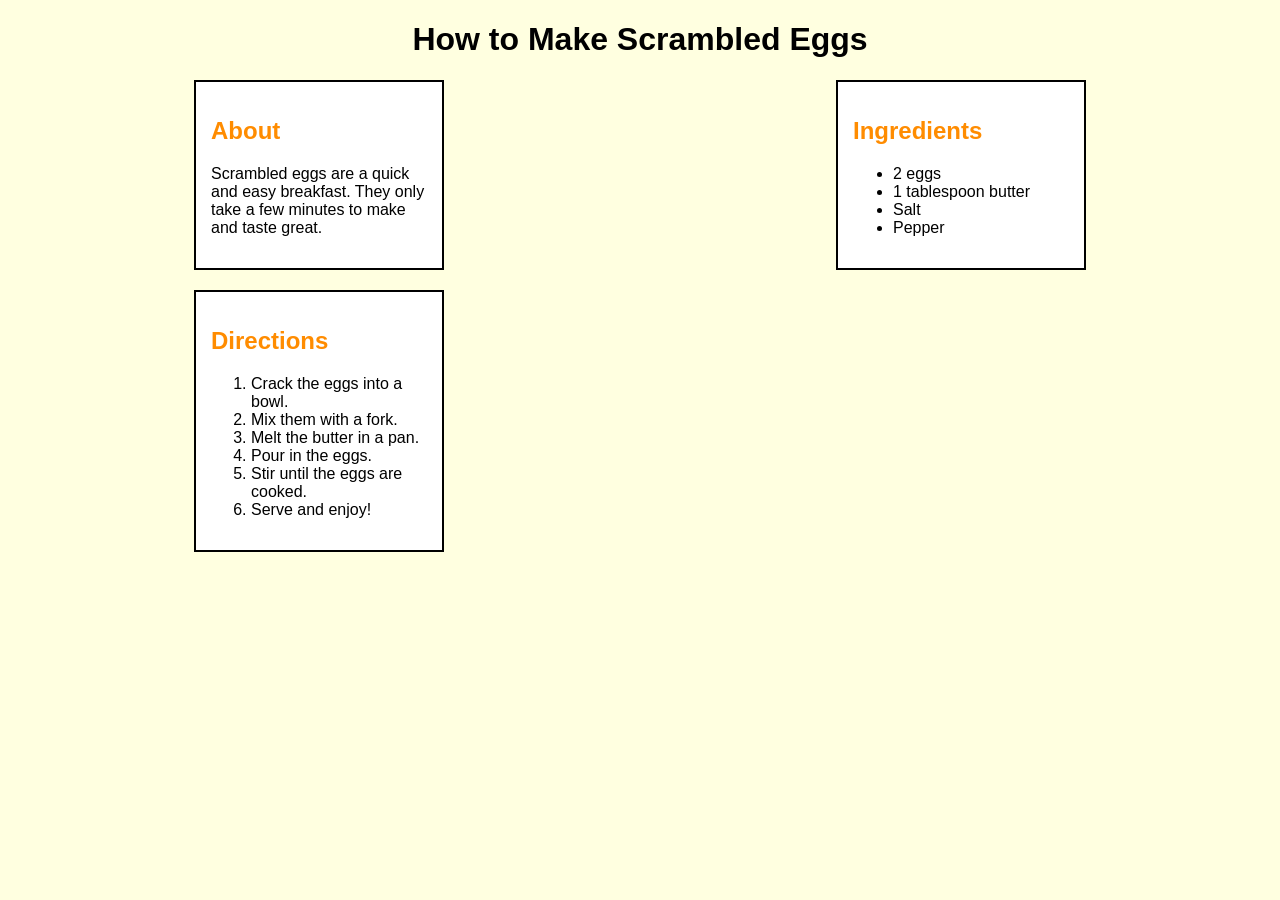
<file: index.html>
<!DOCTYPE html>
<html>
<head>
    <title>Scrambled Eggs Recipe</title>
    <link rel="stylesheet" href="style.css">
</head>

<body>

<h1>How to Make Scrambled Eggs</h1>

<div class="container">

    <div class="box">
        <h2>About</h2>
        <p>
            Scrambled eggs are a quick and easy breakfast. They only take a few
            minutes to make and taste great.
        </p>
    </div>

    <div class="box">
        <h2>Ingredients</h2>
        <ul>
            <li>2 eggs</li>
            <li>1 tablespoon butter</li>
            <li>Salt</li>
            <li>Pepper</li>
        </ul>
    </div>

    <div class="box">
        <h2>Directions</h2>
        <ol>
            <li>Crack the eggs into a bowl.</li>
            <li>Mix them with a fork.</li>
            <li>Melt the butter in a pan.</li>
            <li>Pour in the eggs.</li>
            <li>Stir until the eggs are cooked.</li>
            <li>Serve and enjoy!</li>
        </ol>
    </div>

</div>

</body>
</html>
</file>
<file: style.css>
body {
    font-family: Arial, sans-serif;
    background-color: lightyellow;
}

h1 {
    text-align: center;
}

.container {
    display: grid;
    grid-template-columns: 250px 250px;
    gap: 20px;
    justify-content: space-around;
}

.box {
    border: 2px solid black;
    background-color: white;
    padding: 15px;
}

h2 {
    color: darkorange;
}
</file>
